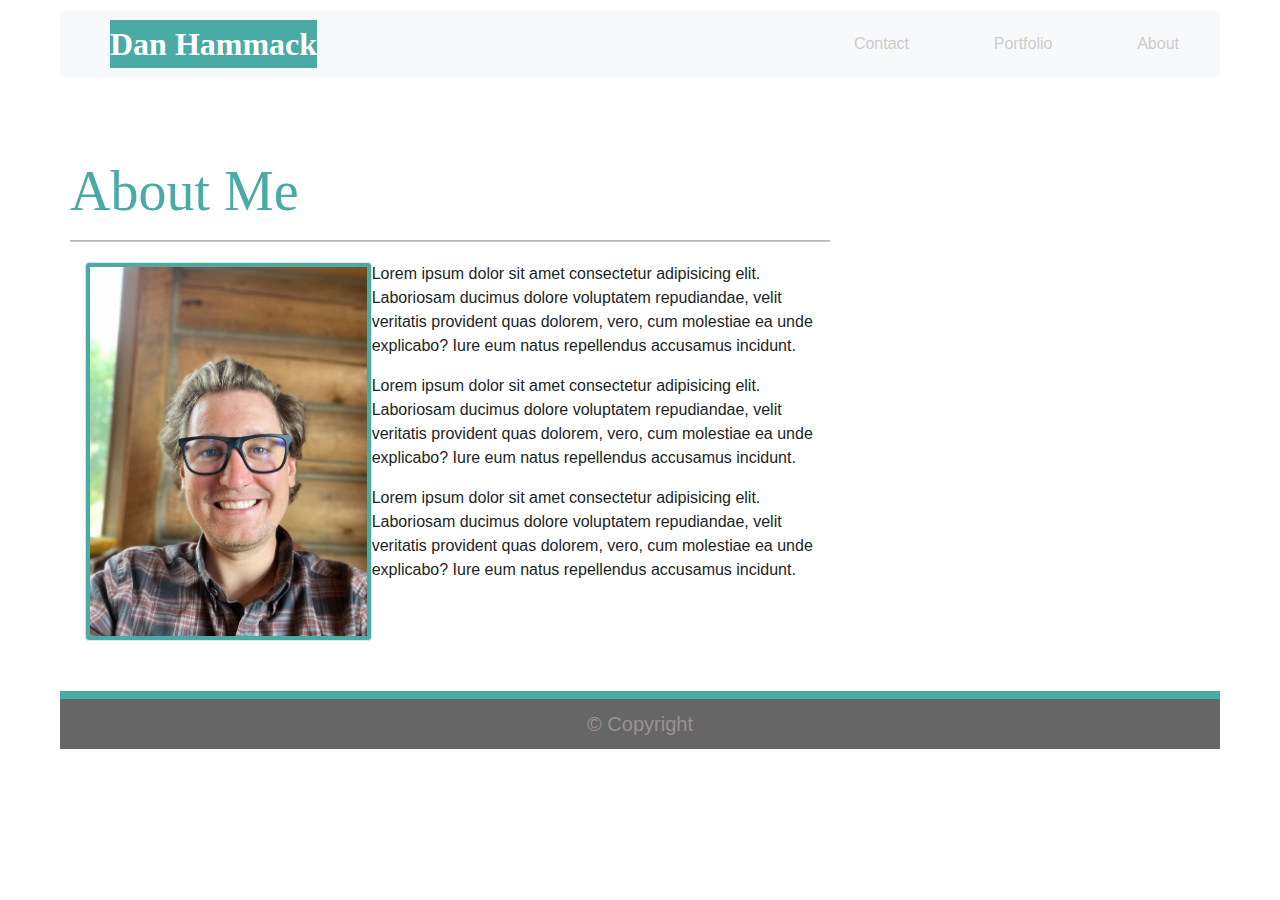
<file: index.html>
<!doctype html>
<html lang="en">

<head>
    <title>Dan Hammack's Portfolio</title>
    <!-- Required meta tags -->
    <meta charset="utf-8">
    <meta name="viewport" content="width=device-width, initial-scale=1, shrink-to-fit=no">

    <!-- CSS Links -->
    <link rel="stylesheet" href="https://stackpath.bootstrapcdn.com/bootstrap/4.3.1/css/bootstrap.min.css"
        integrity="sha384-ggOyR0iXCbMQv3Xipma34MD+dH/1fQ784/j6cY/iJTQUOhcWr7x9JvoRxT2MZw1T" crossorigin="anonymous">
    <link rel="stylesheet" href="style.css">


    <nav class="navbar navbar-expand-lg navbar-light bg-light p-0">
        <div class="container">

            <div class="col-4">

                <a class="navbar-brand" href="index.html">Dan Hammack</a>

            </div>
            <div class="col-3"></div>


            <a class="nav-link" href="contact.html">Contact</a>


            <a class="nav-link" href="portfolio.html">Portfolio</a>


            <a class="nav-link" href="index.html">About</a>



        </div>
    </nav>

</head>


<body>


    <div class="container-fluid"></div>



    <!-- Row 1, 2 columns, 2/3 of page & 1/3 of page on large and medium screens, 100% of page for sm and xs screens -->
    <div class="container">
        <div class="row">
            <div class="col-md-8" id="about-me">
                <h1 class="display-4">About Me</h1>
                <hr class="hr-main">
                <div class="col-md-5 col-md-5">

                    <img class="img-thumbnail" class="img-responsive" src="./images/IMG_1601.jpg" alt="Picture of Dan"
                        class="pull-left mr-2">
                </div>
                <div>
                    <p>Lorem ipsum dolor sit amet consectetur adipisicing elit. Laboriosam ducimus dolore voluptatem
                        repudiandae, velit veritatis provident quas dolorem, vero, cum molestiae ea unde explicabo?
                        Iure eum natus repellendus accusamus incidunt.
                    </p>
                    <p>Lorem ipsum dolor sit amet consectetur adipisicing elit. Laboriosam ducimus dolore voluptatem
                        repudiandae, velit
                        veritatis provident quas dolorem, vero, cum molestiae ea unde explicabo? Iure eum natus
                        repellendus accusamus
                        incidunt.
                    </p>
                    <p>Lorem ipsum dolor sit amet consectetur adipisicing elit. Laboriosam ducimus dolore voluptatem
                        repudiandae, velit
                        veritatis provident quas dolorem, vero, cum molestiae ea unde explicabo? Iure eum natus
                        repellendus accusamus
                        incidunt.
                    </p>


                </div>
            </div>
        </div>
    </div>
    </div>




    <footer class=" footer" id="footer">
        <div class="container text-center">
            © Copyright
        </div>
    </footer>
    </div>






    <!-- Optional JavaScript -->
    <!-- jQuery first, then Popper.js, then Bootstrap JS -->
    <script src="https://code.jquery.com/jquery-3.3.1.slim.min.js"
        integrity="sha384-q8i/X+965DzO0rT7abK41JStQIAqVgRVzpbzo5smXKp4YfRvH+8abtTE1Pi6jizo"
        crossorigin="anonymous"></script>
    <script src="https://cdnjs.cloudflare.com/ajax/libs/popper.js/1.14.7/umd/popper.min.js"
        integrity="sha384-UO2eT0CpHqdSJQ6hJty5KVphtPhzWj9WO1clHTMGa3JDZwrnQq4sF86dIHNDz0W1"
        crossorigin="anonymous"></script>
    <script src="https://stackpath.bootstrapcdn.com/bootstrap/4.3.1/js/bootstrap.min.js"
        integrity="sha384-JjSmVgyd0p3pXB1rRibZUAYoIIy6OrQ6VrjIEaFf/nJGzIxFDsf4x0xIM+B07jRM"
        crossorigin="anonymous"></script>
    </div>
</body>

</html>
</file>
<file: style.css>
/* Styling for Nav-Bar */


.navbar-brand {
    padding: 0px;
    background-color: #4aaaa5;
    color: white !important;
    font-family: Georgia, 'Times New Roman', Times, serif;
    font-size: 32px;
    font-weight: bold;
    margin-left: 10px;
    margin-top: 10px;
    margin-bottom: 10px;
}

a:link {
    color: #cccccc;
    text-decoration: none;
}

a:visited {
    color: grey;
    text-decoration: none;
}

a:hover {
    color: #4aaaa5;
    text-decoration: bold;
}

a:active {
    background-color: black;
    color: black;
    font-weight: bold;
}

.navbar-nav {
    display: flex;
    padding-left: 20px;
    margin-bottom: 20px;
}


.divider {
    color: #cccccc;
}


/*Styling for page content*/

body {
    background-color: white;
    padding: 10px;
    margin-left: 50px;
    margin-right: 50px;
    background-image: url(https://cdn.shopify.com/s/files/1/1682/4231/articles/images_9_225x.jpg?v=1557391927);
    font-family: Arial, Helvetica, sans-serif;
}

h1 {
    color: #4aaaa5;
    font-family: Georgia, 'Times New Roman', Times, serif;
    margin-top: 20px;
    font-weight: bold;
    font-size: 48px;
}


#about-me {
    background-color: white;
    margin-top: 60px;
    margin-bottom: 30px;
    padding: 0px;
}

.img-thumbnail {
    background-color: #4aaaa5;
    size: 100px;
    float: left;
}

.hr-main {
	margin: 15px 0px 20px 0px;
	background-color: #cccccc; 
	height: 1px; 
}

form {
    margin: 20px;
    padding: 20px;
}

#contact-form {
    background-color: white;
    margin-top: 20px;
    margin-bottom: 20px;
    padding: 20px;
}

#button-color {
    background-color: #4aaaa5;
    color: white;
}

#portfolio-content {
    background-color: white;
    margin-top: 20px;
    margin-bottom: 20px;
    margin-left: 20px;
    padding: 20px;
}

.gallery-images{
    border: 1px solid #ccc;	
}

.image-overlay1, .image-overlay2, .image-overlay3, .image-overlay4, .image-overlay5 {
	position: relative;
	width:240px;
	margin: 20px;
}

.text-overlay1, .text-overlay2, .text-overlay3, .text-overlay4, .text-overlay5 {
	position: absolute; 
    top: 0px;
    left: 0px; 
    width: 0%; 
    padding: 0px 0px 0px 0px;
    background-color: #ffffff;
    font-family: 'Georgia', Times, Times New Roman, serif;
	color: white;
	font-size: 18px;
	text-align: center;
	float: left;
}

/* Styling for footer*/

footer {
    margin-top: 20px !important;
    background-color: #666666 !important;
    border-top: 8px solid #4aaaa5;
    color: rgb(155, 145, 145);
    font-size: 20px;
    padding: 10px;
}
</file>
